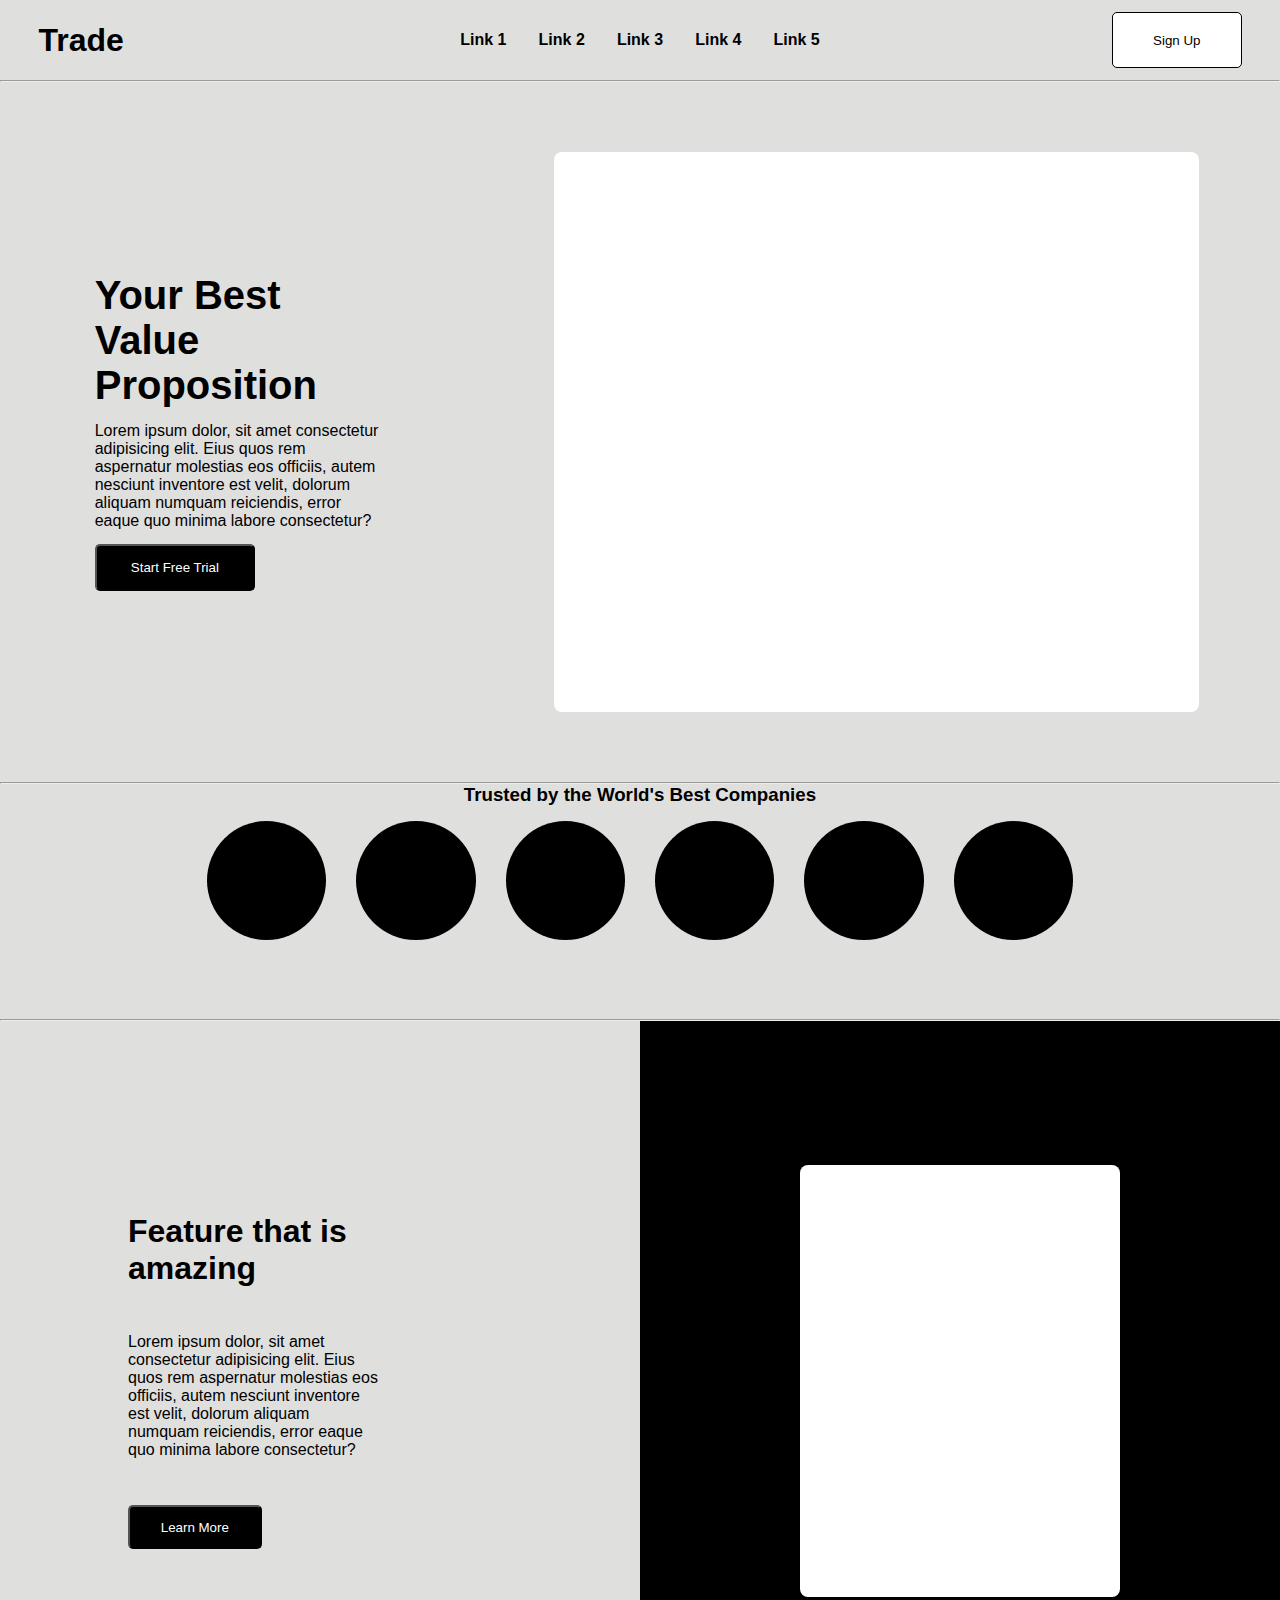
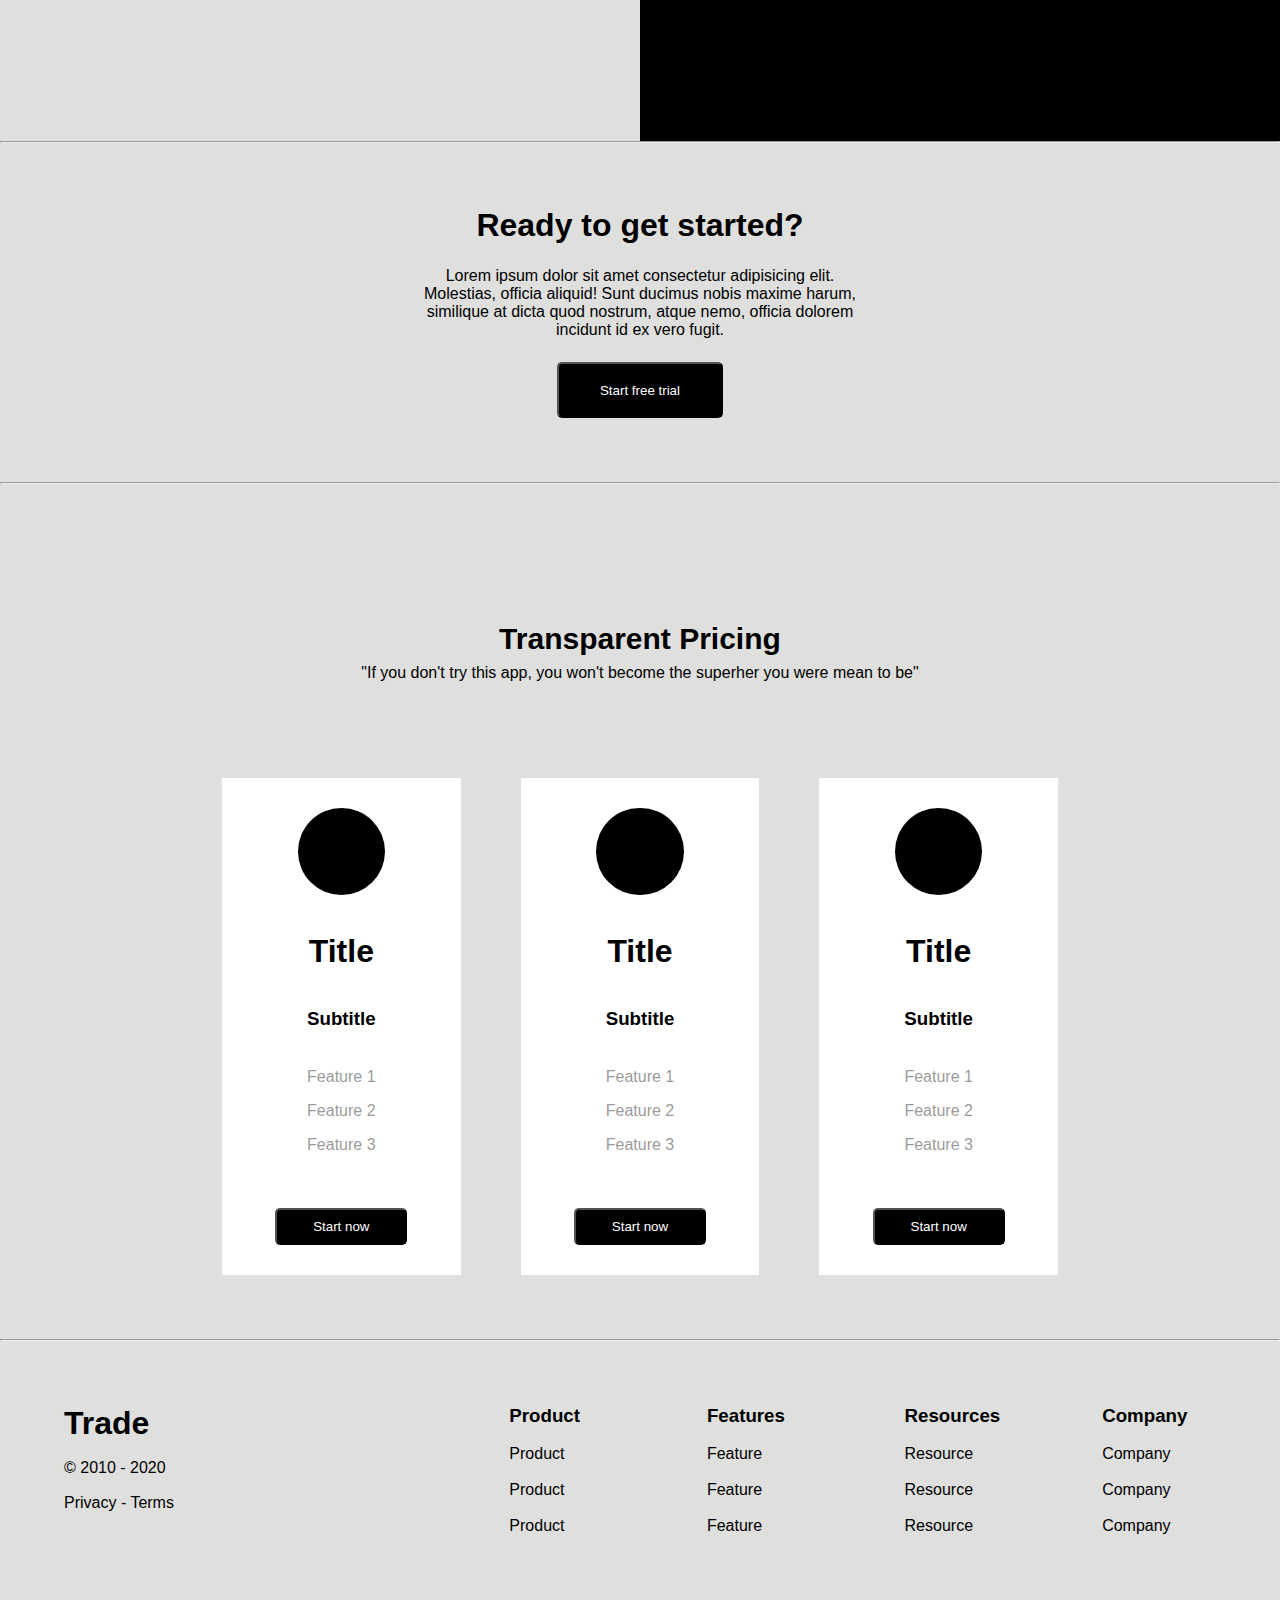
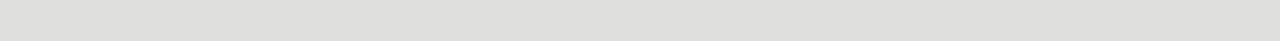
<file: index.html>
<!DOCTYPE html>
<html lang="en">
<head>
    <meta charset="UTF-8">
    <meta name="viewport" content="width=, initial-scale=1.0">
    <link rel="stylesheet" href="styles.css">
    <title>Document</title>
</head>
<body>
    <!-- nav -->
    <nav id="nav">
        <h1>Trade</h1>
        <ul>
            <li>Link 1</li>
            <li>Link 2</li>
            <li>Link 3</li>
            <li>Link 4</li>
            <li>Link 5</li>
        </ul>
        <div>
            <button>Sign Up</button>
        </div>
    </nav>
    <hr>
    <!-- hero -->
    <section id="hero">
        <div id="hero-1">
            <h1>Your Best Value Proposition</h1>
            <p>Lorem ipsum dolor, sit amet consectetur adipisicing elit. Eius quos rem aspernatur molestias eos officiis, autem nesciunt inventore est velit, dolorum aliquam numquam reiciendis, error eaque quo minima labore consectetur?</p>
            <div>
                <button>Start Free Trial</button>
            </div>
        </div>
        <div id="hero-2">
            <div></div>
        </div>
    </section>
    <hr>
    <!-- social proof -->
    <section id="social">
        <div id="social-header">
            <h3>Trusted by the World's Best Companies</h3>
        </div>
        <div id="social-container">
            <div class="social-circle"></div>
            <div class="social-circle"></div>
            <div class="social-circle"></div>
            <div class="social-circle"></div>
            <div class="social-circle"></div>
            <div class="social-circle"></div>
        </div>
    </section>
    <hr>
    <!-- features left -->
    <section id="features-left">
        <section id="features-left-1">
            <h1>Feature that is amazing</h1>
            <p>Lorem ipsum dolor, sit amet consectetur adipisicing elit. Eius quos rem aspernatur molestias eos officiis, autem nesciunt inventore est velit, dolorum aliquam numquam reiciendis, error eaque quo minima labore consectetur?</p>
            <div>
                <button>Learn More</button>
            </div>
        </section>
        <section id="features-left-2">
            <div></div>
        </section>
    </section>

    <hr>

    <!-- CTA -->
    <section id="CTA">
        <div id="cta-container">
            <h1>Ready to get started?</h1>
            <p>Lorem ipsum dolor sit amet consectetur adipisicing elit. Molestias, officia aliquid! Sunt ducimus nobis maxime harum, similique at dicta quod nostrum, atque nemo, officia dolorem incidunt id ex vero fugit.</p>
            <button>Start free trial</button>
        </div>
    </section>

    <hr>
    <!-- Transparent pricing  -->
    <section id="pricing">
        <nav>
            <h1>Transparent Pricing</h1>
            <p>"If you don't try this app, you won't become the superher you were mean to be"</p>
        </nav>
        <div class="card">
            <div id="circle"></div>
            <h1>Title</h1>
            <h3>Subtitle</h3>
            <ul>
                <li>Feature 1</li>
                <li>Feature 2</li>
                <li>Feature 3</li>
            </ul>
            <button>Start now</button>
        </div>
        <div class="card">
            <div id="circle"></div>
            <h1>Title</h1>
            <h3>Subtitle</h3>
            <ul>
                <li>Feature 1</li>
                <li>Feature 2</li>
                <li>Feature 3</li>
            </ul>
            <button>Start now</button>
        </div>
        <div class="card">
            <div id="circle"></div>
            <h1>Title</h1>
            <h3>Subtitle</h3>
            <ul>
                <li>Feature 1</li>
                <li>Feature 2</li>
                <li>Feature 3</li>
            </ul>
            <button>Start now</button>
        </div>
    </section>

    <hr>
    <!-- Footer -->
    <footer>
        <div id="left-box">
            <h1>Trade</h1>
            <p>&copy; 2010 - 2020</p>
            <p>Privacy - Terms</p>
        </div>
        <div id="right-box">
            <div>
                <h3>Product</h3>
                <p>Product</p>
                <p>Product</p>
                <p>Product</p>
            </div>
            <div>
                <h3>Features</h3>
                <p>Feature</p>
                <p>Feature</p>
                <p>Feature</p>
            </div>
            <div>
                <h3>Resources</h3>
                <p>Resource</p>
                <p>Resource</p>
                <p>Resource</p>
            </div>
            <div>
                <h3>Company</h3>
                <p>Company</p>
                <p>Company</p>
                <p>Company</p>
            </div>
        </div>
    </footer>
</body>
</html>
</file>
<file: styles.css>
* {
    box-sizing: border-box;
    margin: 0;
    padding: 0;
    font-family: 'Roboto', sans-serif;
    /* border: 1px solid black; */
}

/* nav */

nav{
    display: grid;
    grid-template-columns: 1fr 1fr 1fr;
    grid-template-rows: 1fr;
    height: 80px;
    padding: 0 3%;
    background-color: rgb(223, 223, 222);
}

nav h1{
    display: flex;
    align-items: center;
}

nav div {
    display: flex;
    justify-content: end;
    padding: 3% 0;
}

nav button{
    color: black;
    border: 1px solid black;
    border-radius: 5px;
    padding: 0 10%;
    background-color: white;
}

nav ul {
    display: flex;
    list-style: none;
    justify-content: center;
}

nav li {
    display: flex;
    align-items: center;
    margin: 0 4%;
    font-weight: bold;
} 

/* hero */

#hero{
    display: grid;
    grid-template-rows: 700px;
    grid-template-columns: 37% 1fr;
    background-color: rgb(223, 223, 222);
}

#hero-1{
    padding: 20%;
    display: flex;
    flex-direction: column;
    justify-content: center;
}

#hero-1 h1 {
    font-size: 40px;
}

#hero-1 h1, #hero-1 p {
    margin-bottom: 5%;
}

#hero-2 {
    display: flex;
    justify-content: center;
    align-items: center;
    background-color: rgb(223, 223, 222);
}

#hero-2 div{
    background-color: white;
    height: 80%;
    width: 80%;
    border-radius: 8px;
}

button{
    padding: 5% 12%;
    border-radius: 5px;
    background-color: black;
    color: white;
} 

/* social-proof */

#social {
    background-color: rgb(223, 223, 222);
    display: flex;
    flex-direction: column;
    justify-content: center;
    align-items: center;
}

#social-container {
    display: grid;
    grid-template-columns:  repeat(6, 1fr);
    /* grid-template-rows: 1fr; */
    width: 70%;
    margin-bottom: 5%;
}

#social-header {
    grid-column: span 6;
    display: flex;
    justify-content: center;
    align-items: center;
}

.social-circle {
    background-color: black;
    border-radius: 50%;
    aspect-ratio: 1/1;
    margin: 10%;
    /* width: 20%; */
}

/* features left */

#features-left{
    display: grid;
    grid-template-rows: 1fr; /* three rows defined here */
    grid-template-columns: 1fr 1fr;
    min-height: 80vh;
}

#features-left-1{
    padding: 30% 40% 30% 20%;
    display: flex;
    flex-direction: column;
    justify-content: space-between;
    /* background-color: white; */
    background-color: rgb(223, 223, 222);

}

#features-left-2 {
    display: flex;
    justify-content: center;
    align-items: center;
    background-color: black;
}

#features-left-2 div{
    background-color: white;
    height: 60%;
    width: 50%;
    border-radius: 8px;
}

#features-left-2 button{
    padding: 5% 12%;
    border-radius: 5px;
}

/* CTA */

#CTA {
    text-align: center;
    padding: 5%;
    display: flex;
    justify-content: center;
    background-color: rgb(223, 223, 222);
}

#cta-container {
    width: 40%;
}

#cta-container h1 {
    margin-bottom: 5%;
}

#cta-container p {
    margin-bottom: 5%;
}

#cta-container button {
    padding: 4% 9%;
}



/* transparent pricing */

#pricing{
    display: grid;
    grid-template-columns: 1fr 1fr 1fr;
    grid-template-rows: 1fr 3fr; 
    min-height: 95vh;
    background-color: rgb(223, 223, 222);
    padding: 10% 15% 5%;
}

#pricing nav{
    display: flex;
    flex-direction: column;
    justify-content: center;
    align-items: center;
    grid-column: span 3;
    text-align: center;
}

#pricing nav h1 {
    font-size: 30px;
    margin-bottom: 1%;
}

#pricing .card {
    display: flex;
    flex-direction: column;
    align-items: center;
    background-color: white;
    justify-content: space-between;
    padding: 10%;
    margin: 0 10%;
}

#pricing .card button {
    padding: 5% 20%;
    border-radius: 5px;
}

#pricing #circle {
    background-color: black;
    height: 20%;
    aspect-ratio: 1/1;
    border-radius: 50%;
}

#pricing .card ul {
    list-style-type: none;
    padding: 0;
}

#pricing .card li {
    margin-bottom: 1rem;
    opacity: .4;
}

#pricing .card h1 {
    margin-bottom: 0;
}

/* Footer */

footer {
    background-color: rgb(223, 223, 222);
    height: 300px;
    display: flex;
    padding-top: 5%;
}

footer #left-box{
    width: 35%;
    /* margin-top: 5%; */
    margin-left: 5%;
}

#left-box h1{
    margin-bottom: 4%;
}

#left-box p{
    margin-bottom: 4%;
}

footer #right-box {
    width: 65%;
    display: grid;
    grid-template-columns: 1fr  1fr  1fr  1fr;
}

#right-box div{
    padding-left: 10%;
}

#right-box p {
    margin-top: 10%;
}

/* media queries */

@media (max-width: 500px) {
    
    nav {
        grid-template-columns: 1fr;
        height: 200px;
    }

    nav h1 {
        justify-content: center;
        padding: 5%;
    }
    nav div {
        justify-content: center;
        padding: 5%;
    }

    nav button {
        padding: 3% 7%;
    }

    #hero {
        grid-template-columns: 1fr;
        grid-template-rows:  1fr 1fr; 
    }
    
    #hero-1{
        padding: 0 20%;
        flex-direction: column;
        justify-content: center;
        align-items: center;
        height: 400px;
    }
    
    #hero-1 h1, #hero-1 p {
        margin-bottom: 5%;
    }
    
    #hero-1 div {
        width: 50%;
        display: flex;
        justify-content: center;
    }

    #social {
        padding: 10%;
        display: flex;
        flex-direction: column;
        justify-content: center;
        align-items: center;
        height: auto;
    }

    #social-container {
        grid-template-columns: repeat(3, 1fr);
        width: 40%;
        height: auto;
        margin-top: 5%;
    }

    #social-header {
        /* grid-column: span 0; */
        display: flex;
        justify-content: center;
        align-items: center;
        margin-bottom: 5%;
    }
    
    #social-header h3 {
        text-align: center;
    }

    #features-left {
        grid-template-columns: 1fr;
        grid-template-rows: 1fr 1fr;
    }

    #pricing {
        grid-template-columns: 1fr;
      }
    #pricing nav{
          grid-column: span 1;
      }

    #pricing .card {
          margin: 5%;
          height: 500px;
      }

    #CTA {
        height: 500px;
    }
    footer {
        height: auto;
        display: flex;
        flex-direction: column;
        padding: 10%;
        align-items: center;
        text-align: center;
    }
    footer #left-box{
        margin-left: 0;
    }

    footer #right-box {
        display: flex;
        /* grid-template-columns: 1fr; */
        /* background-color: red; */
        flex-direction: column;
        width: 100%;
        margin-left: 0;
    }
    #right-box div {
        margin-top: 5%;
        padding-left: 0;
    }
    #right-box div p {
        margin-top: 1%;
    }
}
</file>
